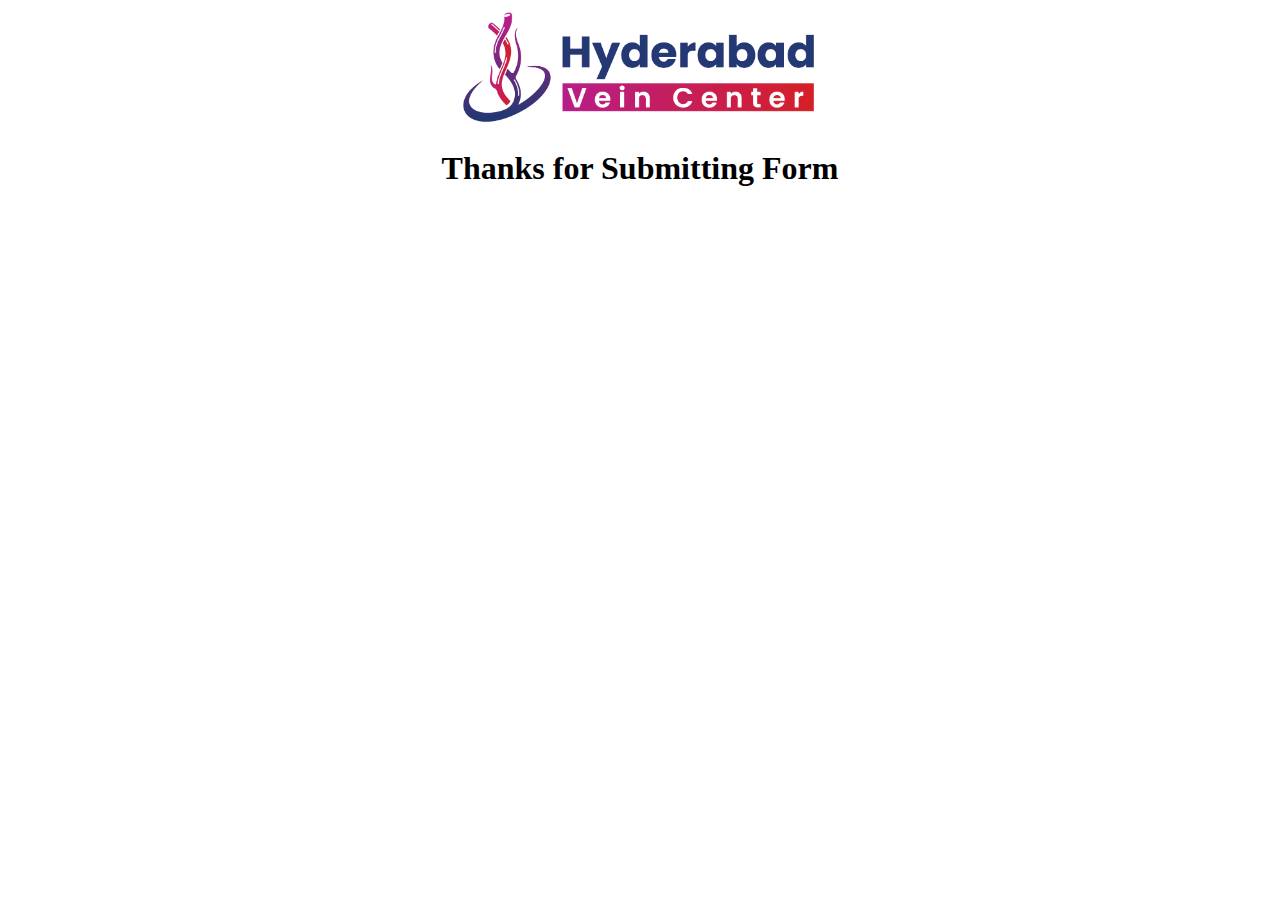
<file: thank-you.html>
<!DOCTYPE html>
<html lang="en">

<head>
    <meta charset="UTF-8">
    <meta name="viewport" content="width=device-width, initial-scale=1.0">
    <title>Hyderabad Vein Center</title>
    <!-- Favicon Icon -->
    <link rel="icon" href="assets/img/MainLogo.png" />
    <script async src="https://www.googletagmanager.com/gtag/js?id=AW-16800505551"></script>
    <script>
        window.dataLayer = window.dataLayer || [];
        function gtag() { dataLayer.push(arguments); }
        gtag('js', new Date());

        gtag('config', 'AW-16800505551');
    </script>
</head>

<body>
    <script>
        window.addEventListener('load', function () {
          if(window.location.pathname.includes('/thank-you.html')){
              gtag('event', 'conversion', {'send_to': 'AW-16800505551/jcHeCJGftPYZEM-9jcs-'});
          }
      })
      </script>
    <div style="display: flex; justify-content: center; align-items: center;">
        <img src="./assets/img/MainLogo.png" style="width: 30%; height: 30%;" /><br>

    </div>
    <div>
        <h1 style="text-align: center;">Thanks for Submitting Form</h1>
    </div>
</body>

</html>
</file>
